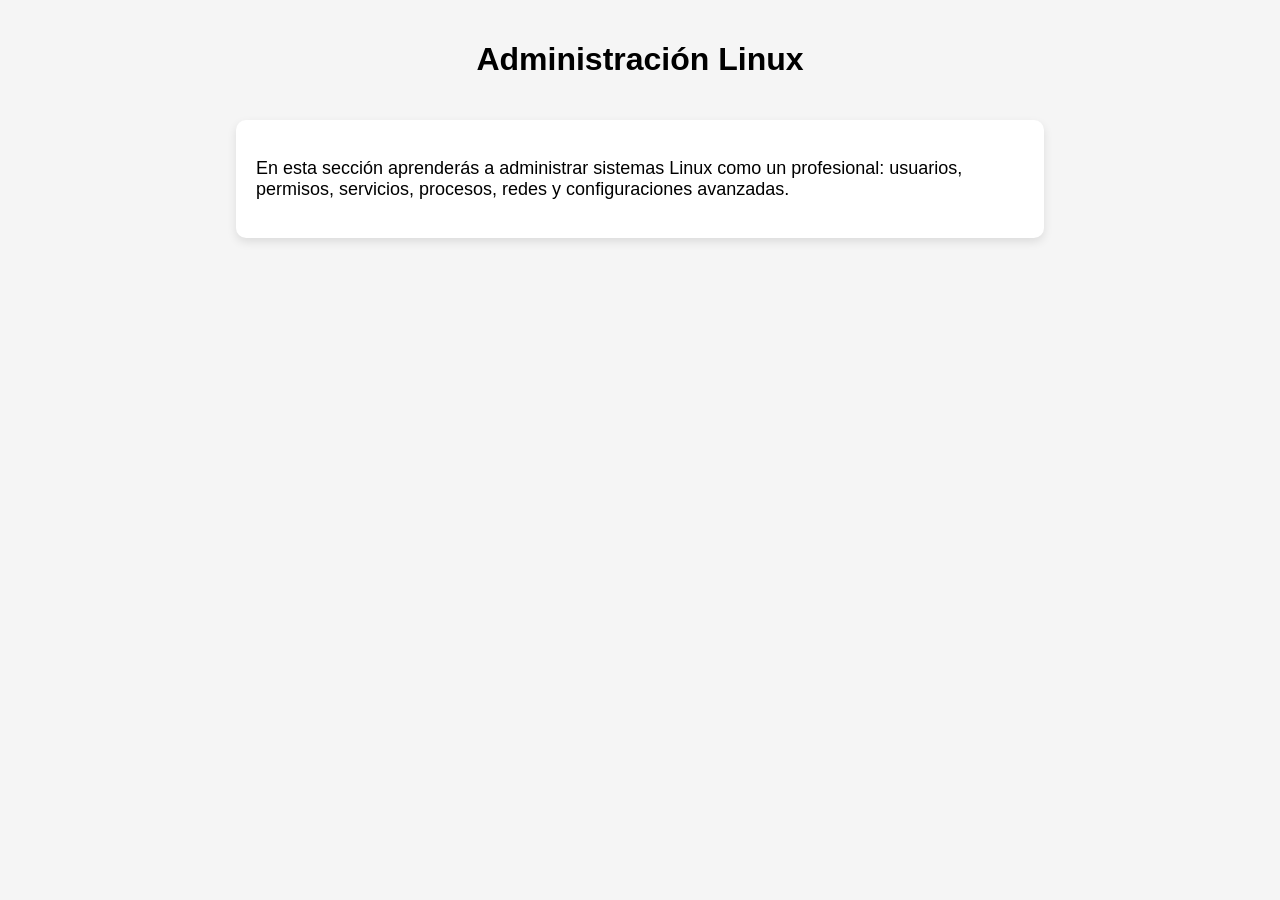
<file: administracion.html>
<!DOCTYPE html>
<html lang="es">
<head>
<meta charset="UTF-8">
<title>Administración - Linux Fácil</title>
<link rel="stylesheet" href="css/style.css">
</head>
<body>

<h1 class="title-center">Administración Linux</h1>

<div class="text-box">
<p>
En esta sección aprenderás a administrar sistemas Linux como un profesional:
usuarios, permisos, servicios, procesos, redes y configuraciones avanzadas.
</p>
</div>

</body>
</html>
</file>
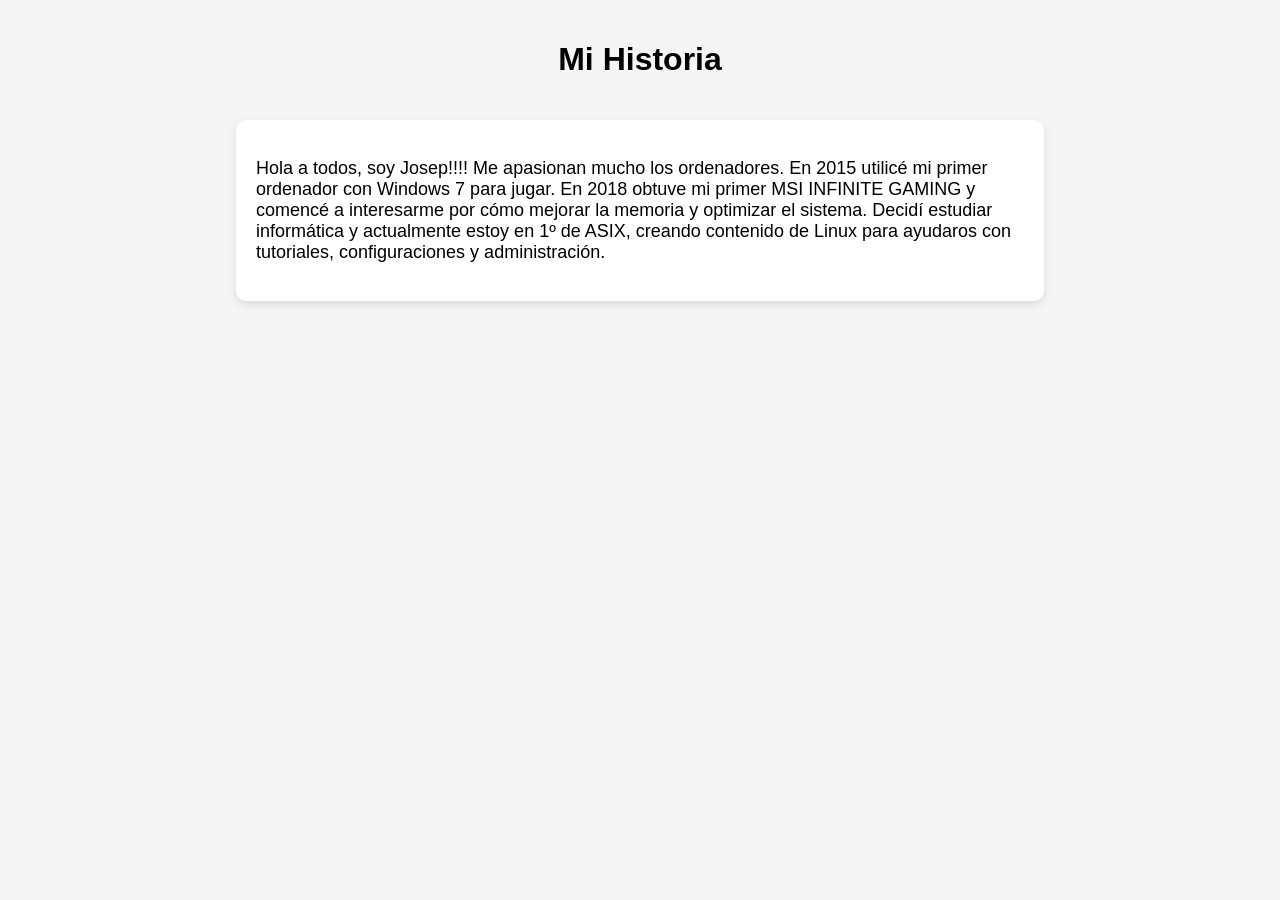
<file: mihistoria.html>
<!DOCTYPE html>
<html lang="es">
<head>
<meta charset="UTF-8">
<title>Mi Historia - Linux Fácil</title>
<link rel="stylesheet" href="css/style.css">
</head>
<body>

<h1 class="title-center">Mi Historia</h1>

<div class="text-box">
<p>
Hola a todos, soy Josep!!!! Me apasionan mucho los ordenadores.
En 2015 utilicé mi primer ordenador con Windows 7 para jugar.
En 2018 obtuve mi primer MSI INFINITE GAMING y comencé a interesarme
por cómo mejorar la memoria y optimizar el sistema.
Decidí estudiar informática y actualmente estoy en 1º de ASIX,
creando contenido de Linux para ayudaros con tutoriales,
configuraciones y administración.
</p>
</div>

</body>
</html>
</file>
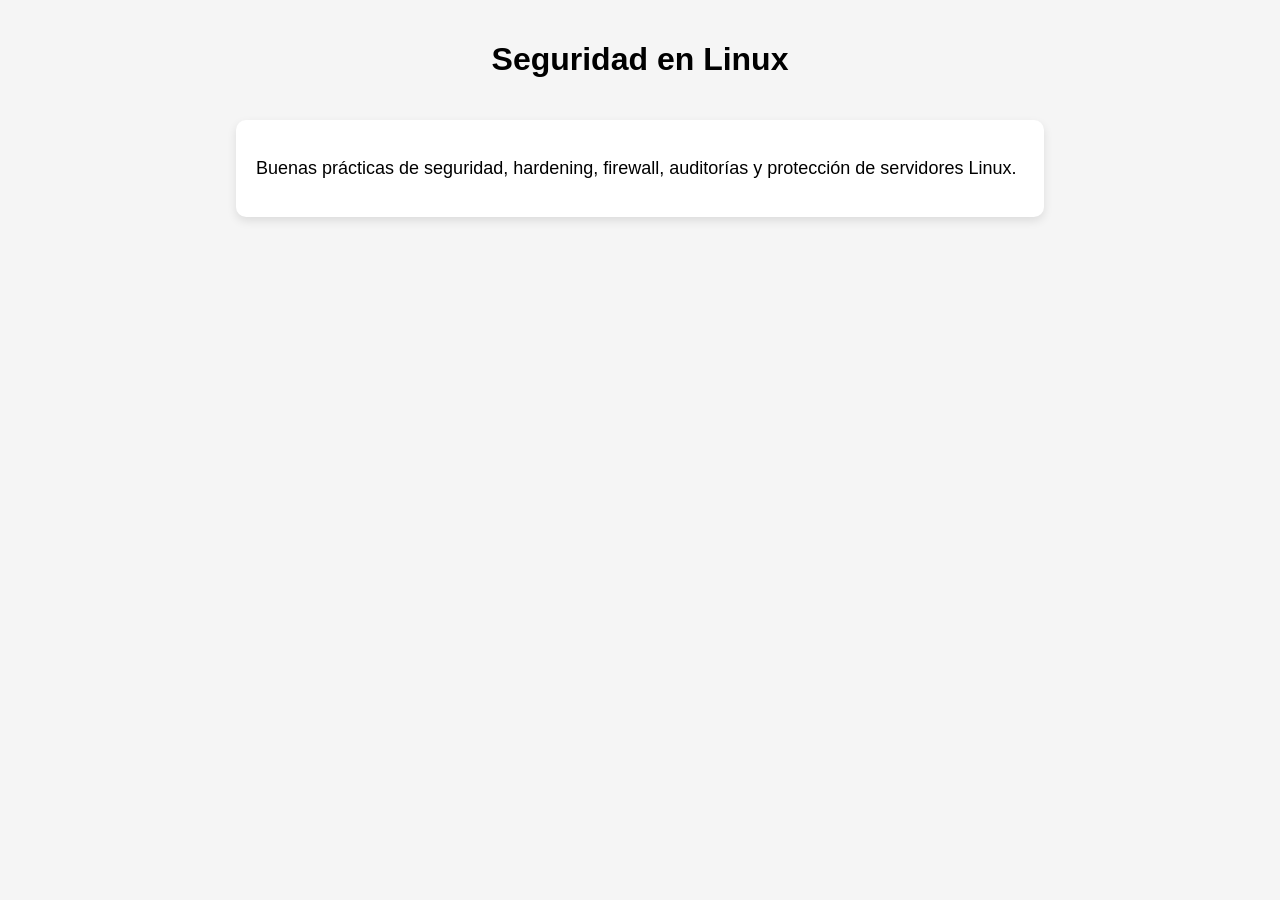
<file: seguridad.html>
<!DOCTYPE html>
<html lang="es">
<head>
<meta charset="UTF-8">
<title>Seguridad - Linux Fácil</title>
<link rel="stylesheet" href="css/style.css">
</head>
<body>

<h1 class="title-center">Seguridad en Linux</h1>

<div class="text-box">
<p>
Buenas prácticas de seguridad, hardening, firewall, auditorías y protección
de servidores Linux.
</p>
</div>

</body>
</html>
</file>
<file: css/style.css>
body { margin:0; font-family: Arial; background:#f5f5f5; }

header {
    background:#fff;
    display:flex;
    padding:60px;
    align-items:center;
    justify-content:space-between;
    position:relative;
    overflow:hidden;
}

header::before {
    content:"";
    position:absolute;
    right:-150px;
    top:0;
    width:500px;
    height:100%;
    background:#e53935;
    transform:skewX(-20deg);
    z-index:1;
}

.logo { width:110px; margin-bottom:20px; z-index:2; }

.hero-content { z-index:2; flex:1; }
.hero-content h1 { font-size:48px; margin:0; color:#333; }
.hero-content p { color:#555; font-size:20px; max-width:450px; }

.btn {
    background:#e53935;
    color:#fff;
    padding:12px 25px;
    border-radius:5px;
    text-decoration:none;
    font-size:18px;
    display:inline-block;
    margin-top:20px;
}

.hero-img img {
    width:420px;
    border-radius:10px;
    filter:brightness(0.75);
}

.section { padding:50px; text-align:center; }

.services {
    display:flex;
    justify-content:center;
    gap:30px;
    flex-wrap:wrap;
}

.card {
    background:white;
    width:280px;
    padding:20px;
    border-radius:15px;
    box-shadow:0 4px 10px rgba(0,0,0,0.1);
    text-decoration:none;
    color:black;
}

.card img {
    width:200px;
    height:200px;
    object-fit:cover;
    border-radius:15px;
    display:block;
    margin:auto;
}

.title-center { text-align:center; padding:20px; }

.text-box {
    width:60%;
    margin:auto;
    background:white;
    padding:20px;
    border-radius:10px;
    box-shadow:0 4px 10px rgba(0,0,0,0.1);
    font-size:18px;
}

#video-container {
    display:flex;
    flex-wrap:wrap;
    justify-content:center;
    gap:20px;
    padding:20px;
}

.video-card {
    width:300px;
    background:white;
    border-radius:12px;
    box-shadow:0 4px 10px rgba(0,0,0,0.1);
    overflow:hidden;
    transition:0.3s;
}

.video-card:hover {
    transform:scale(1.05);
}

.video-card img {
    width:100%;
    height:180px;
    object-fit:cover;
}

.video-card .title {
    padding:10px;
    font-weight:bold;
}
</file>
